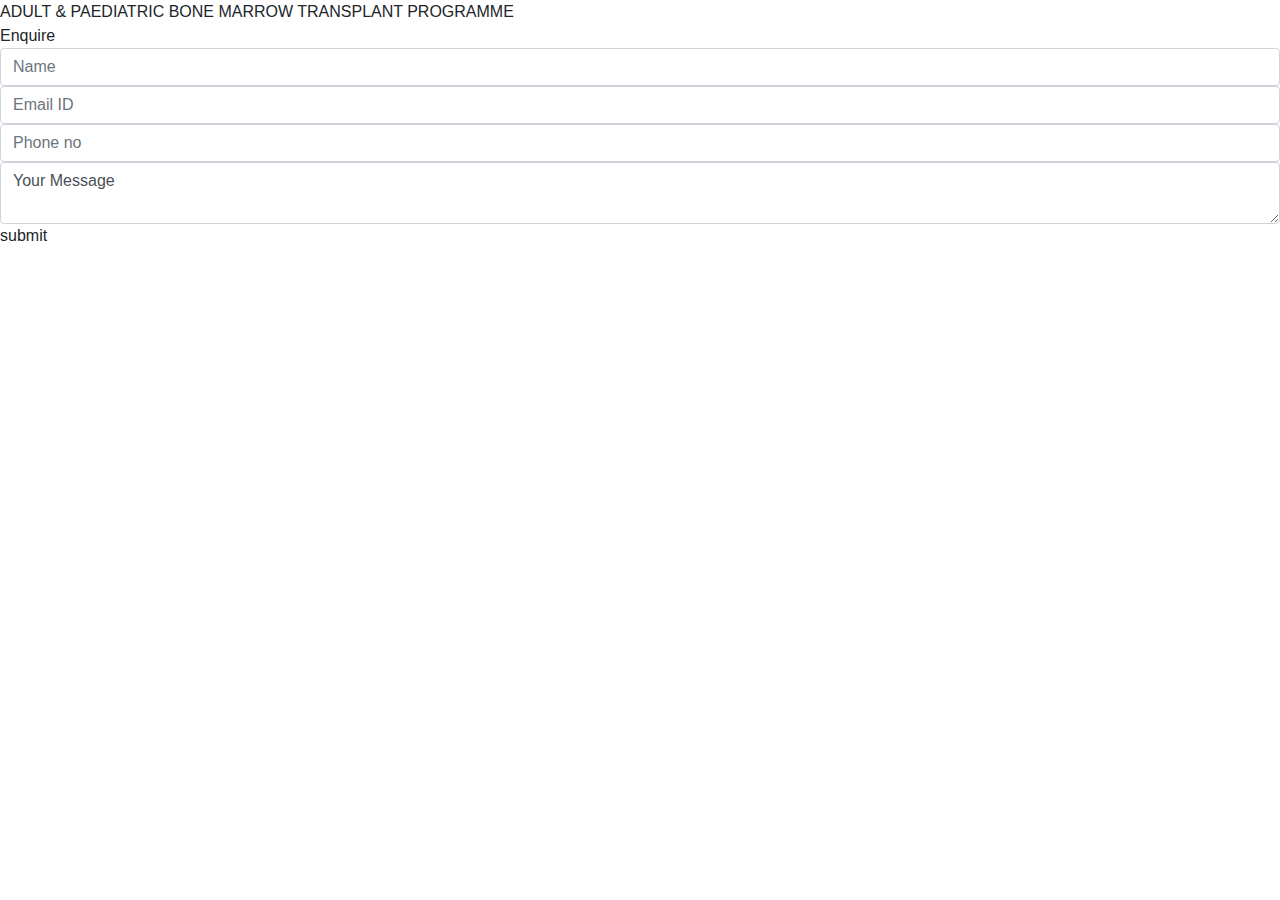
<file: UI/project/grid.html>
<!doctype html>
<html lang="en">
  <head>
    <!-- Required meta tags -->
    <meta charset="utf-8">
    <meta name="viewport" content="width=device-width, initial-scale=1, shrink-to-fit=no">

    <!-- Bootstrap CSS -->
    <link rel="stylesheet" href="https://stackpath.bootstrapcdn.com/bootstrap/4.3.1/css/bootstrap.min.css" integrity="sha384-ggOyR0iXCbMQv3Xipma34MD+dH/1fQ784/j6cY/iJTQUOhcWr7x9JvoRxT2MZw1T" crossorigin="anonymous">
    <link rel="stylesheet" type="text/css" href="C:/Users/csahithi2/Desktop/ui2/UI/project/grid.css">
    <title>Hello, world!</title>
  </head>
  <body>
    
    <div class="bg-img">
    
    <div class="adult-paediatric-b">ADULT & PAEDIATRIC BONE MARROW TRANSPLANT PROGRAMME</div>

    

  <form action="/action_page.php" class="formcode">
    <div class="enquire-now">Enquire</div>
    <input class="form-control class="design" type="text" placeholder="Name">
    <input class="form-control" type="text" placeholder="Email ID">
    <input class="form-control" type="text" placeholder="Phone no">
    <textarea class="form-control" >Your Message</textarea>
    
    <div class="rectangle-copy-4"
    <input type="submit"><div class="submit1">submit</input></div>
    </div>
    
  </form>
  
</div>
</div>
</file>
